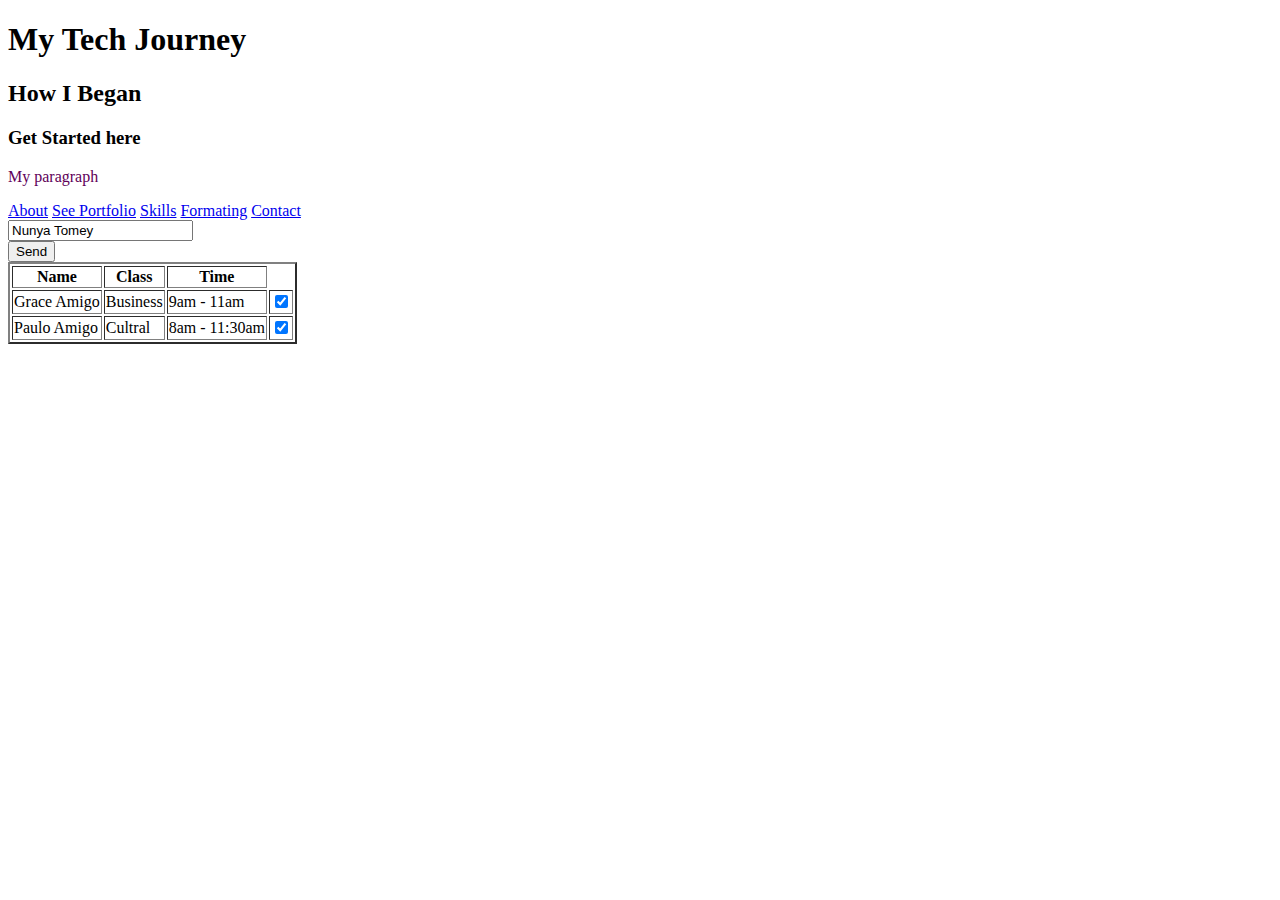
<file: index.html>
<!DOCTYPE html>
<html>
    <head>
        <title>Nunya's Site</title>
        <link rel="stylesheet" href="style.css">
    </head>
    <body>
        <h1 class="my_Headings">My Tech Journey</h1>
        <h2>How I Began</h2>
        <h3>Get Started here</h3>
            <p id="myId" class="my-id" style="color: rgb(97, 0, 89);">
                My paragraph
            </p>
<a href="about.html">About</a>
<a href="portfolio.html">See Portfolio</a>
<a href="skills.html">Skills</a>
<a href="formating.html">Formating</a>
<a href="contact.html">Contact</a>
            <div>
            <input name="firstName" value="Nunya Tomey">
            </div>
            <button type="submit">Send</button>

            <table border="2">
                <thead>
                    <th>Name</th>
                    <th>Class</th>
                    <th>Time</th>
                </thead>
                <tbody>
                    <tr> 
                        <td>Grace Amigo</td>
                        <td>Business</td>
                        <td>9am - 11am</td>
                        <td><input type="checkbox" name="" checked id=""></td>
                    </tr>
                    <tr> 
                        <td>Paulo Amigo</td>
                        <td>Cultral</td>
                        <td>8am - 11:30am</td>
                        <td><input type="checkbox" name="" checked id=""></td>
                    </tr>
                </tbody>
            </table>

    </body>
</html>
</file>
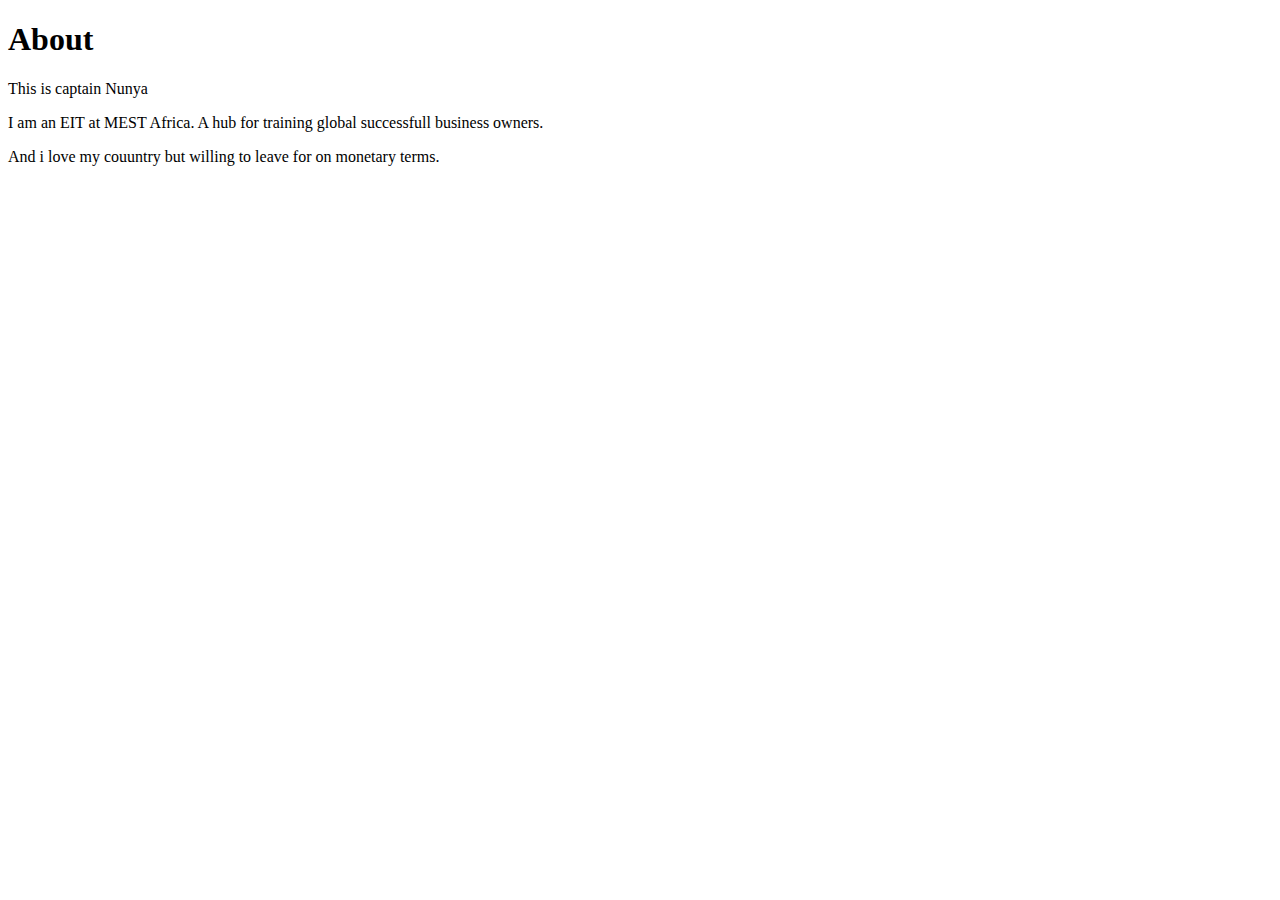
<file: about.html>
<!DOCTYPE html>
<html lang="en">
<head>
    <meta charset="UTF-8">
    <meta name="viewport" content="width=device-width, initial-scale=1.0">
    <title>About</title>
</head>
<body>
    <h1>About</h1>
    <p>This is captain Nunya</p>
    <p>I am an EIT at MEST Africa. A hub for training global successfull business owners.</p>
    <p>And i love my couuntry but willing to leave for on monetary terms.</p>
</body>
</html>
</file>
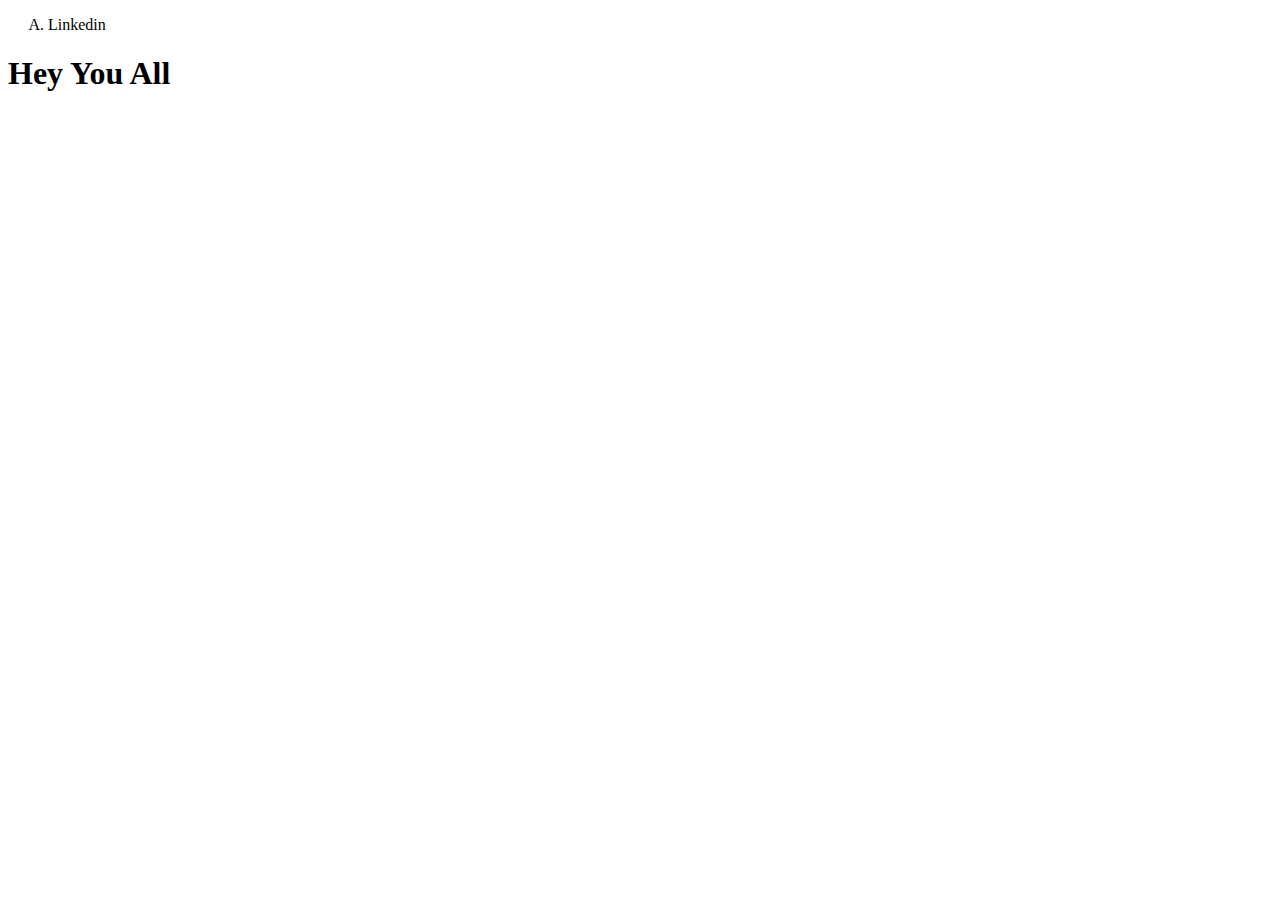
<file: contact.html>
<!DOCTYPE html>
<html lang="en">
<head>
    <meta charset="UTF-8">
    <meta name="viewport" content="width=device-width, initial-scale=1.0">
    <title>Contact</title>
    <ol type="A">
        <li>Linkedin</li>
    </ol>
</head>
<body>
    <h1>Hey You All</h1>
</body>
</html>
</file>
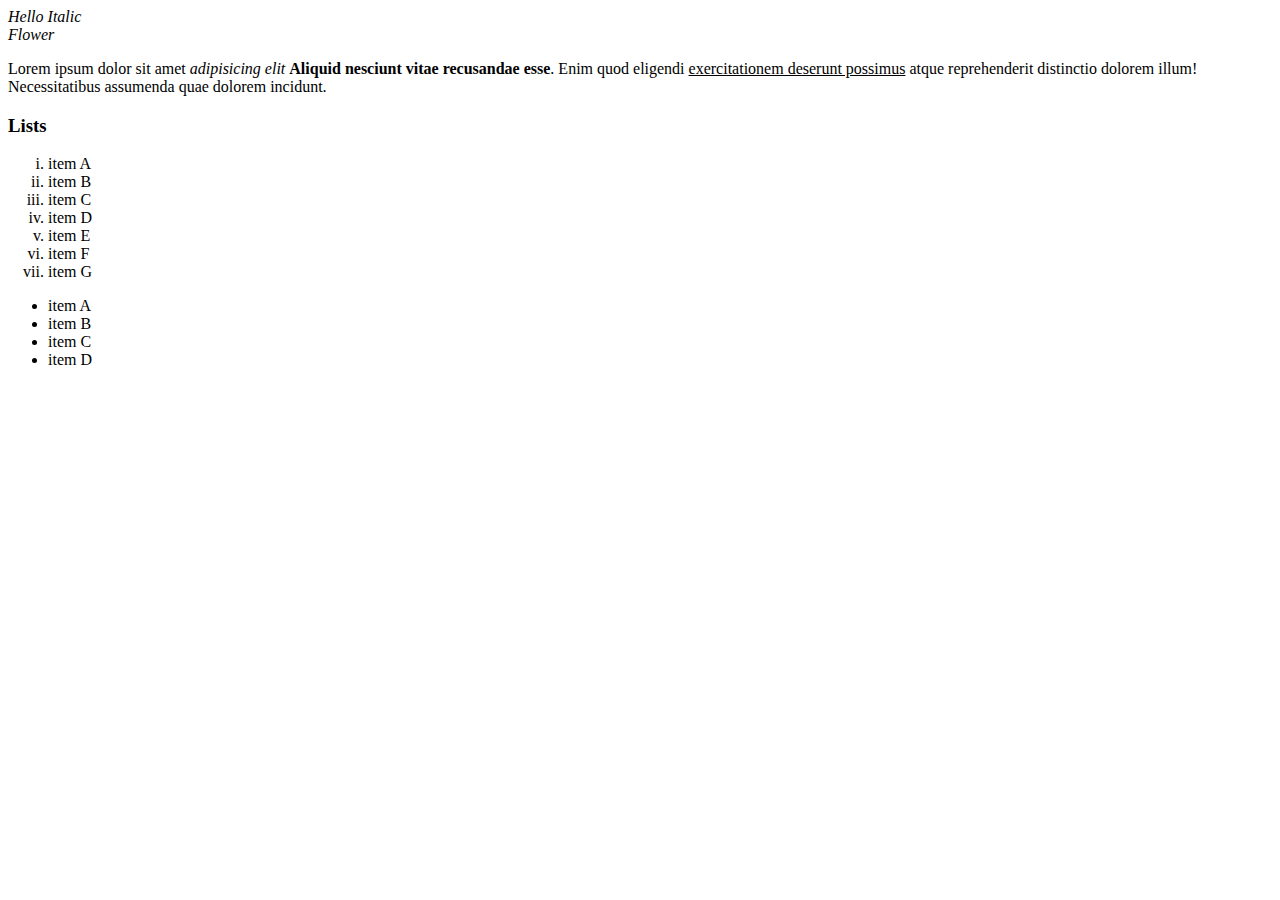
<file: formating.html>
<!DOCTYPE html>
<html lang="en">

<head>
    <meta charset="UTF-8">
    <meta name="viewport" content="width=device-width, initial-scale=1.0">
    <title>Document</title>
</head>

<body>
    <i>Hello Italic</i> <br>
    <em>Flower</em>
    <p>Lorem ipsum dolor sit amet <em>adipisicing elit</em> <b>Aliquid nesciunt vitae recusandae esse</b>. Enim
    quod eligendi <u>exercitationem deserunt possimus</u> atque reprehenderit distinctio dolorem illum! Necessitatibus
    assumenda quae dolorem incidunt.</p>

        <h3>Lists</h3>
        <ol type="i">
            <li>item A</li>
            <li>item B</li>
            <li>item C</li>
            <li>item D</li>
            <li>item E</li>
            <li>item F</li>
            <li>item G</li>
        </ol>
        
        <ul>
            <li>item A</li>
            <li>item B</li>
            <li>item C</li>
            <li>item D</li>

        </ul>
</body>

</html>
</file>
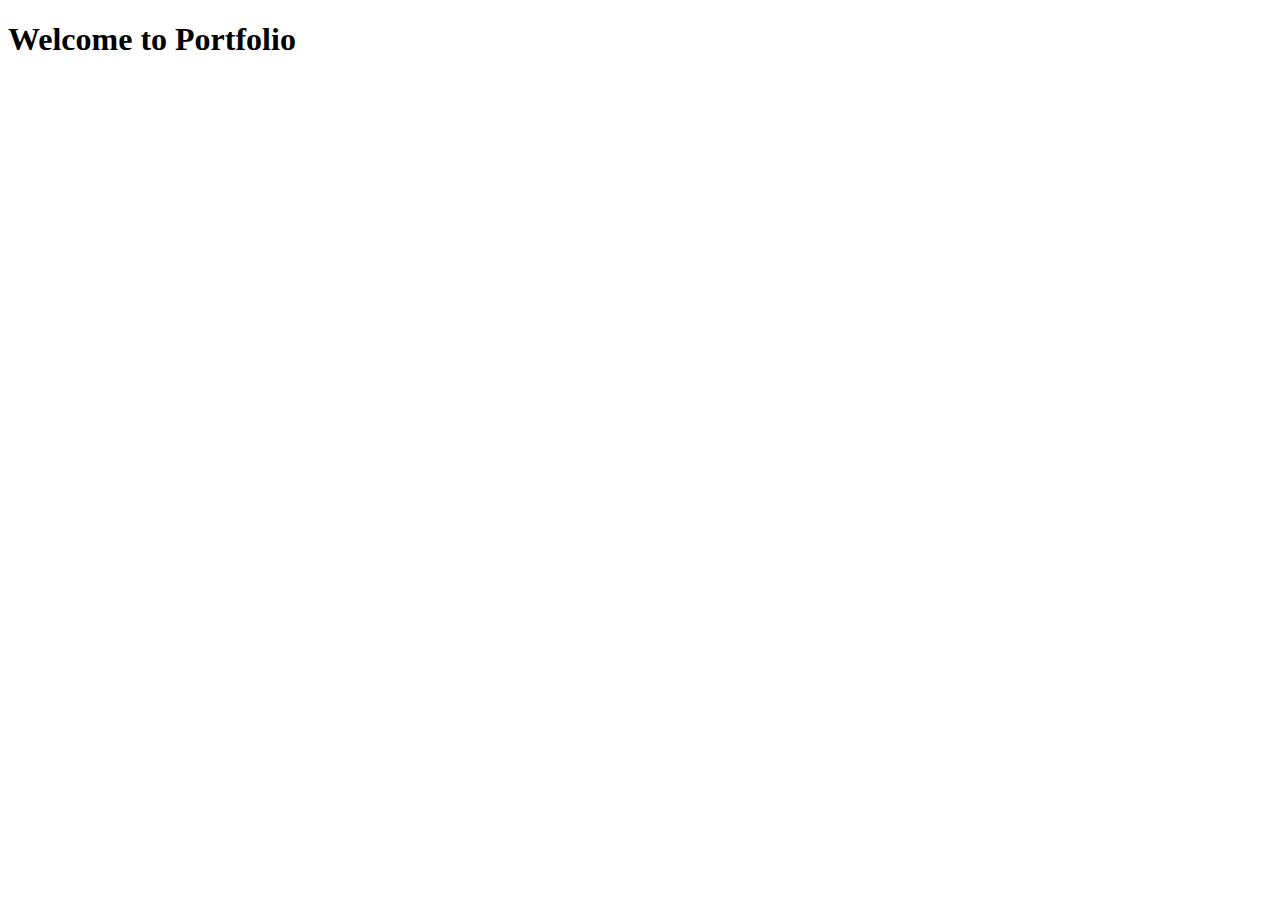
<file: portfolio.html>
<!DOCTYPE html>
<html lang="en">
<head>
    <meta charset="UTF-8">
    <meta name="viewport" content="width=device-width, initial-scale=1.0">
    <title>Portty</title>
</head>
<body>
    <h1>Welcome to Portfolio</h1>
</body>
</html>
</file>
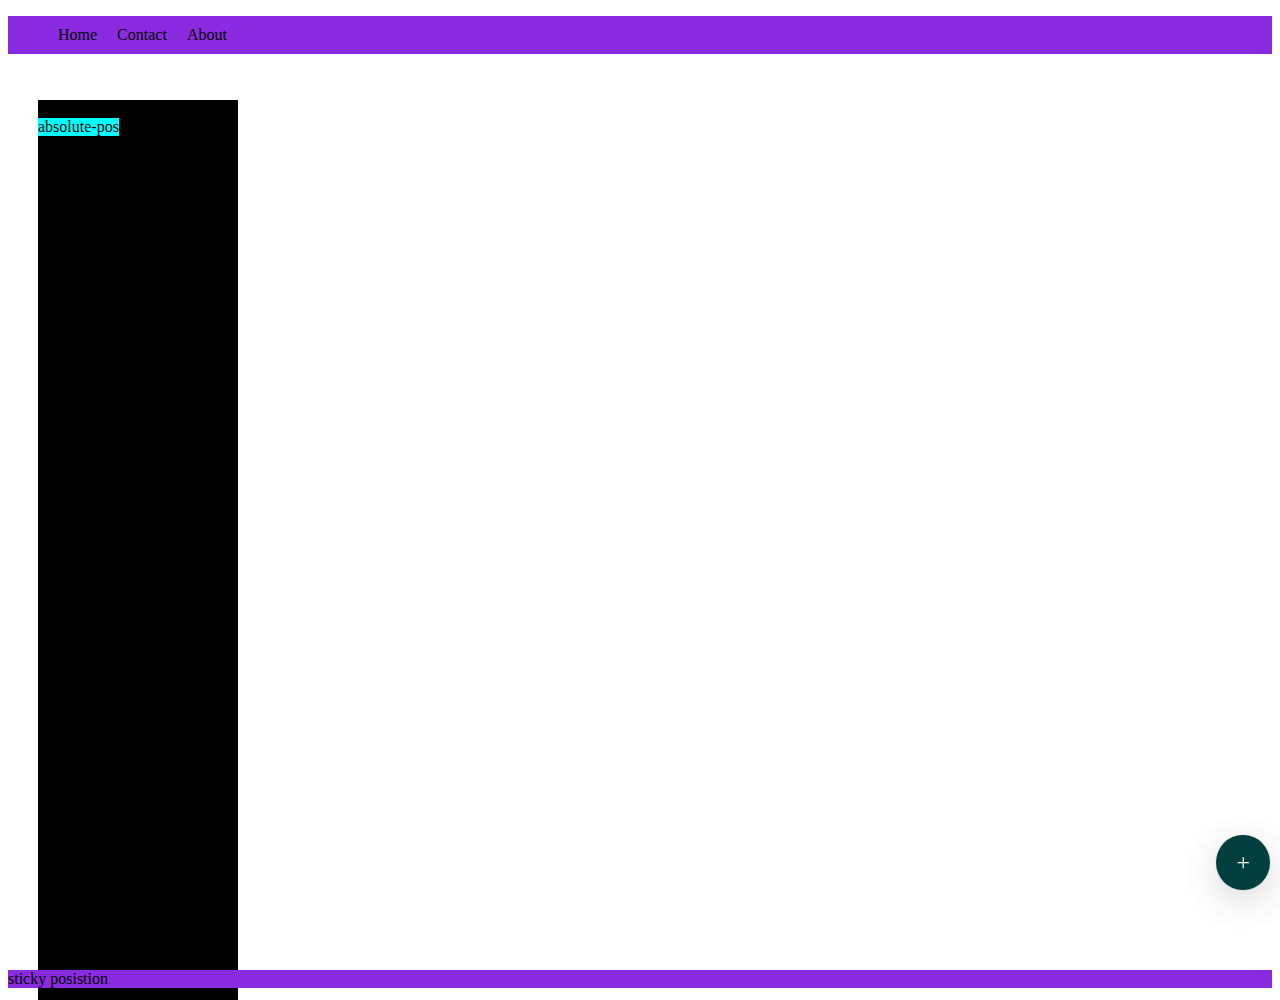
<file: positions.html>
<!DOCTYPE html>
<html lang="en">
<head>
    <meta charset="UTF-8">
    <meta name="viewport" content="width=device-width, initial-scale=1.0">
    <title>Document</title>
    <link rel="stylesheet" href="style.css">
</head>
<body>
   <ul class="sticky-pos">
    <li>Home</li>
    <li>Contact</li>
    <li>About</li>
   </ul>
   
    <div class="relative-pos">relative position
        <div class="absolute-pos">absolute-pos</div>
    </div>
    
    <div class="fixed-pos">+</div>
    <div class="sticky-pos">sticky posistion</div>



</body>
</html>
</file>
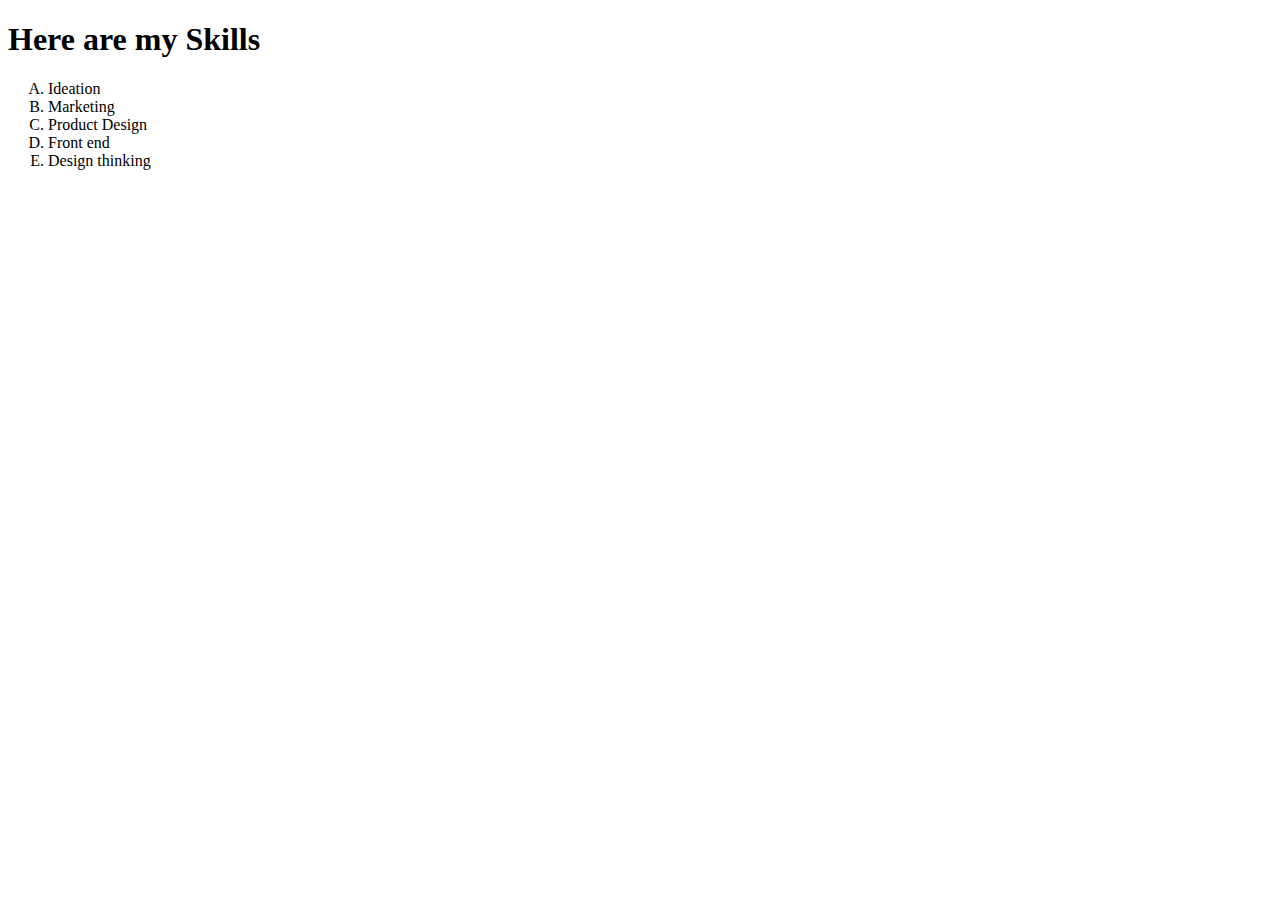
<file: skills.html>
<!DOCTYPE html>
<html lang="en">
<head>
	<meta charset="UTF-8">
	<meta name="viewport" content="width=device-width, initial-scale=1.0">
	<title>Document</title>
</head>
<body>
	<h1>Here are my Skills</h1>
	<ol type="A">
		<li>Ideation</li>
		<li>Marketing</li>
		<li>Product Design</li>
		<li>Front end</li>
		<li>Design thinking</li>

	</ol>
</body>
</html>
</file>
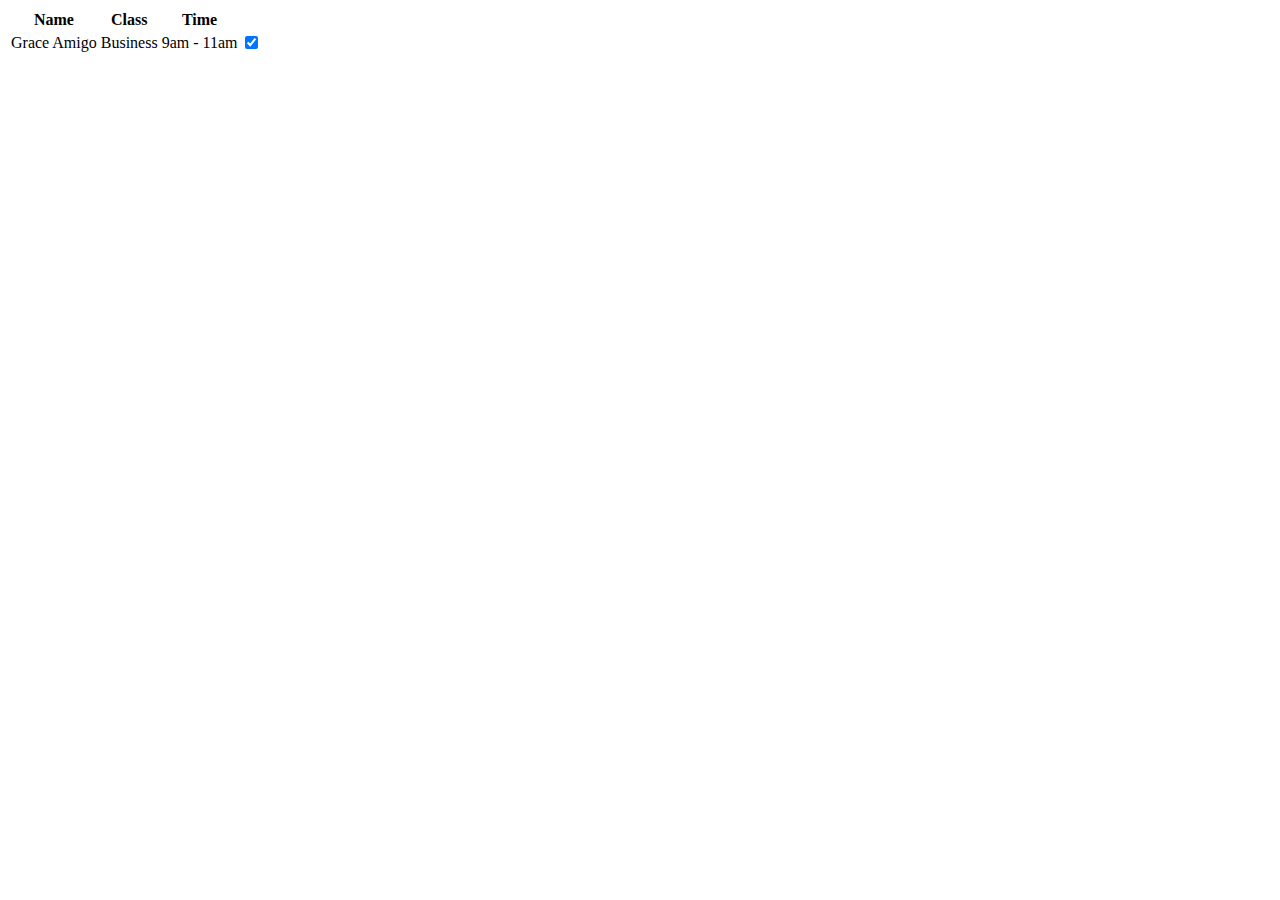
<file: tables.html>
<!DOCTYPE html>
<html lang="en">
<head>
    <meta charset="UTF-8">
    <meta name="viewport" content="width=<device-width>, initial-scale=1.0">
    <title>Tbales</title>
</head>
<body>
    <table>
        <thead>
            <th>Name</th>
            <th>Class</th>
            <th>Time</th>
        </thead>
        <tbody>
            <tr> 
                <td>Grace Amigo</td>
                <td>Business</td>
                <td>9am - 11am</td>
                <td><input type="checkbox" name="" checked id=""></td>
            </tr>
        </tbody>
    </table>
</body>
</html>
</file>
<file: style.css>
.absolute-pos{
    position: absolute;
    background-color: aqua;
}
.relative-pos{
    z-index: 1;
    position: relative;
    background-color: rgb(0, 0, 0);
    height: 900px;
    width: 200px;
    left: 30px;
    top: 30px;
}
.fixed-pos{
    
    position: fixed;
    bottom: 10px;
    right: 10px;
    width: 15;
    height: 15px;
    border-radius: 50%;
    background-color: rgb(1, 63, 63);
    padding: 20px;
    display: flex;
    font-size: x-large;
    box-shadow: rgba(0, 0, 0, 0.16) 
    0px 10px 36px 0px, rgba(0, 0, 0, 0.06) 
    0px 0px 0px 1px;
    align-items: center;
    justify-content: center;
    color: beige;
}
.sticky-pos{
    z-index: 10;
    position: sticky;
    background-color: blueviolet;
    top: 10px;
    display: flex;
    justify-content: flex-start;
    list-style-type:none ;
    
}

.sticky-pos > li {
    padding: 10px 10px 10px;

}
</file>
